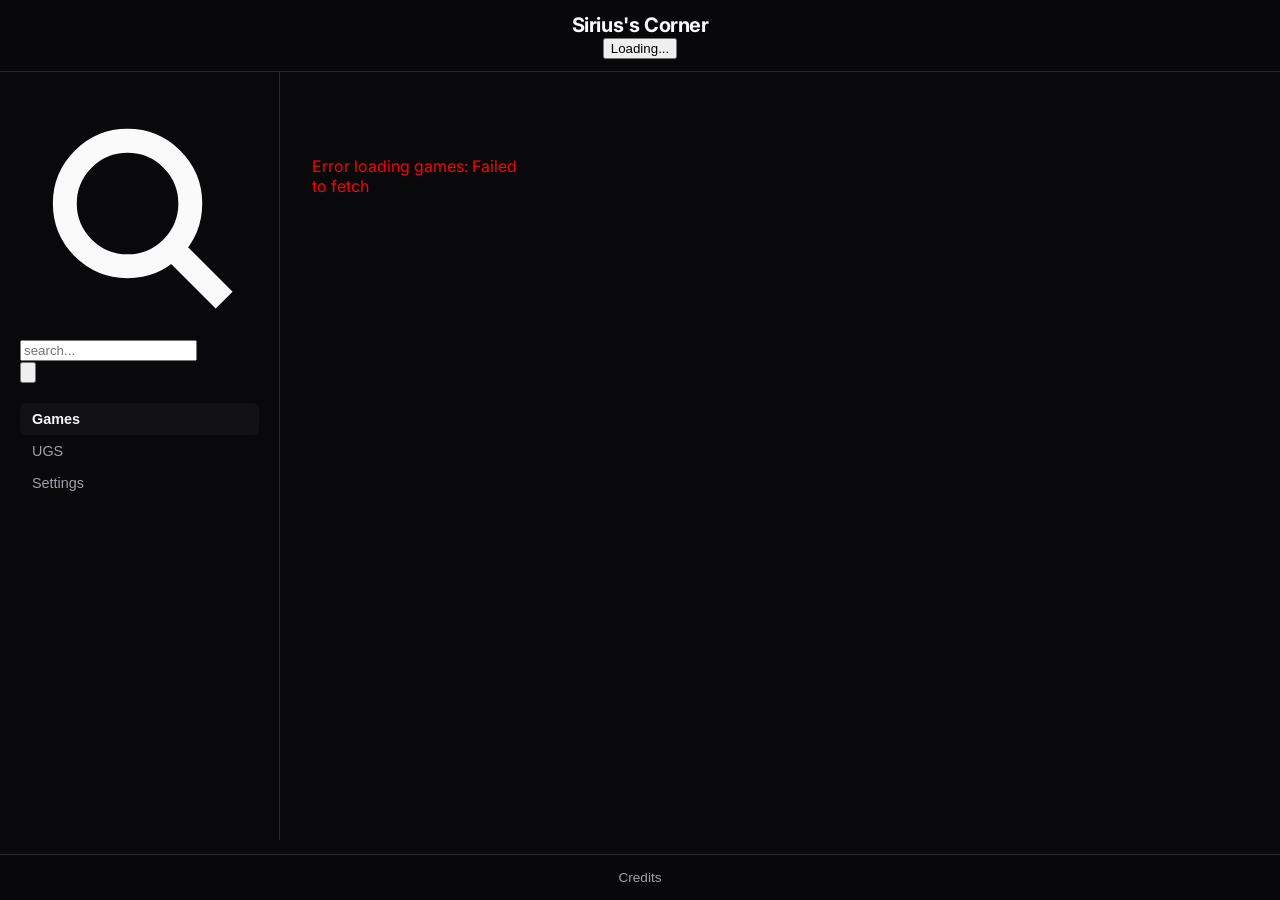
<file: index.html>
<!DOCTYPE html>
<html lang="en">
    <head>
        <meta charset="UTF-8">
        <meta name="viewport" content="width=device-width, initial-scale=1.0">
        <title>Sirius's Corner</title>
        <link id="site-favicon" rel="icon" type="image/svg+xml">
        <script src="js/app.js" defer></script>
        <link rel="stylesheet" href="style.css">
    </head>
    <body>
        <header class="site-header">
            <h1>Sirius's Corner</h1>
            <div class="splash-banner">
                <button id="splash" type="button" aria-label="Show another splash">
                    <span id="splash-track" class="splash-track"></span>
                </button>
            </div>
        </header>
        <div class="site-layout">
            <aside class="sidebar">
                <div id="search-controls" class="game-search-controls">
                    <div class="input-wrapper">
                        <svg class="input-icon" viewBox="0 0 24 24" aria-hidden="true">
                            <circle cx="10.8" cy="10.8" r="6.3" fill="none" stroke="currentColor" stroke-width="2.4"></circle>
                            <path d="m15.5 15.5 5 5" fill="none" stroke="currentColor" stroke-width="2.4"></path>
                        </svg>
                        <input id="search" class="search-input" placeholder="search..." aria-label="Search games">
                    </div>
                    <button id="reload-games" class="reload-games-button" type="button" aria-label="Reload games">
                        <svg viewBox="0 0 24 24" aria-hidden="true">
                            <path d="M20 7v5h-5M4 17v-5h5" fill="none" stroke="currentColor" stroke-width="2" stroke-linecap="round" stroke-linejoin="round"></path>
                            <path d="M5.6 9a7 7 0 0 1 11.5-2L20 12M4 12l2.9 5a7 7 0 0 0 11.5-2" fill="none" stroke="currentColor" stroke-width="2" stroke-linecap="round" stroke-linejoin="round"></path>
                        </svg>
                    </button>
                </div>
                <br>
                <nav class="page-nav" aria-label="Pages">
                    <button id="games-view-button" class="bar active" type="button" aria-pressed="true">Games</button>
                    <button id="ugs-view-button" class="bar" type="button" aria-pressed="false">UGS</button>
                    <button id="settings-view-button" class="bar" type="button" aria-pressed="false">Settings</button>
                </nav>
                <div id="game-controls">
                    <nav id="catagories" class="catagories" aria-label="Game categories"></nav>
                </div>
            </aside>
            <main class="games-area">
                <div id="games-page">
                    <br><br>
                    <div class="container" id="container"></div>
                </div>
                <section id="ugs-page" hidden aria-label="UGS games">
                    <div class="ugs-layout">
                        <nav id="sidebar" class="ugs-sidebar" aria-label="UGS game letters"></nav>
                        <div id="sections-container" class="ugs-sections"></div>
                    </div>
                </section>
                <section id="settings-page" aria-labelledby="settings-title" hidden>
                    <h2 id="settings-title">Settings</h2>
                    <label class="setting-option" for="open-in-new-tab"><input id="open-in-new-tab" type="checkbox"><span>Open in new tab</span></label>
                </section>
                <section id="credits-page" aria-labelledby="credits-title" hidden>
                    <h2 id="credits-title">Credits</h2>
                    <p>Made by Sirius & Friends!</p>
                </section>
            </main>
        </div>
        <footer class="site-footer">
            <button id="credits-view-button" class="footer-link" type="button" aria-pressed="false">Credits</button>
        </footer>
    </body>
</html>
</file>
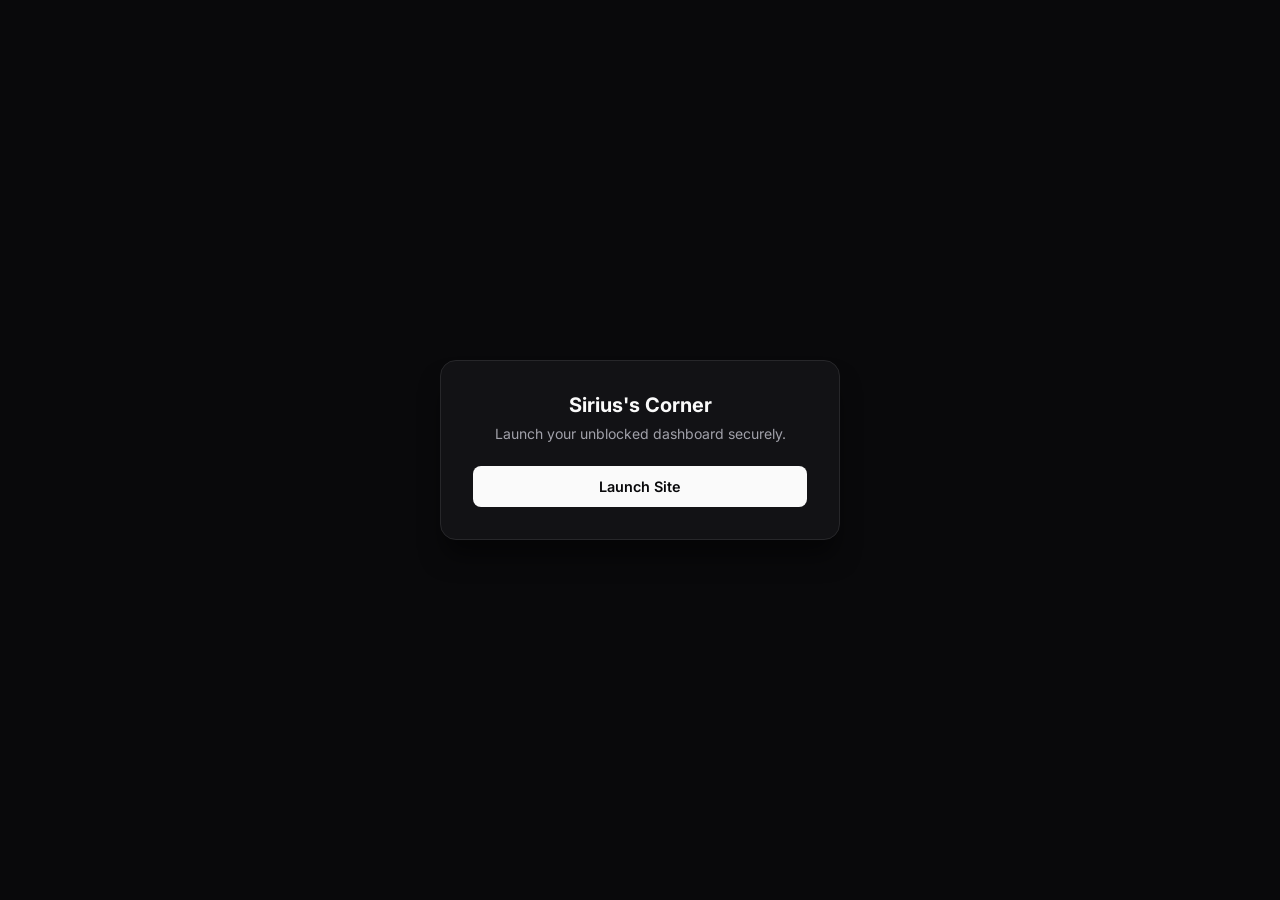
<file: launcher.html>
<!DOCTYPE html>
<html lang="en">
<head>
  <meta charset="UTF-8">
  <title>Sirius's Corner - Launcher</title>
  <link rel="preconnect" href="https://fonts.googleapis.com">
  <link rel="preconnect" href="https://fonts.gstatic.com" crossorigin>
  <link href="https://fonts.googleapis.com/css2?family=Inter:wght@400;500;600;700&display=swap" rel="stylesheet">
  <style>
    :root {
        --bg: #09090b;
        --surface: #121215;
        --border: #27272a;
        --text: #fafafa;
        --text-muted: #a1a1aa;
        --accent: #fafafa;
        --accent-text: #09090b;
    }
    * { box-sizing: border-box; }
    body {
      display: flex; flex-direction: column; justify-content: center; align-items: center;
      min-height: 100vh; margin: 0; background: var(--bg); color: var(--text); font-family: 'Inter', sans-serif;
    }
    .launcher-card {
      background: var(--surface); border: 1px solid var(--border); border-radius: 16px;
      padding: 32px; width: 100%; max-width: 400px; text-align: center;
      box-shadow: 0 20px 25px -5px rgba(0, 0, 0, 0.5);
    }
    h1 { font-size: 1.25rem; font-weight: 700; margin: 0 0 8px 0; }
    p { color: var(--text-muted); font-size: 0.875rem; margin: 0 0 24px 0; }
    .launch-btn {
      background: var(--accent); color: var(--accent-text); border: none; border-radius: 8px;
      width: 100%; padding: 12px; font-family: inherit; font-size: 0.9rem; font-weight: 600; cursor: pointer;
    }
    .launch-btn:hover { background: #e4e4e7; }
  </style>
</head>
<body>
  <div class="launcher-card">
    <h1>Sirius's Corner</h1>
    <p>Launch your unblocked dashboard securely.</p>
    <button class="launch-btn" id="launchButton" type="button">Launch Site</button>
  </div>

  <script>
    document.getElementById('launchButton').addEventListener('click', () => {
      const win = window.open('about:blank', '_blank');
      if (win) {
        win.document.open();
        win.document.write(`
          <!DOCTYPE html>
          <html lang="en">
          <head>
              <meta charset="UTF-8">
              <title>Sirius's Corner</title>
              <base href="https://raw.githubusercontent.com/YOUR_GITHUB_USERNAME/YOUR_REPO_NAME/main/">
              <link rel="stylesheet" href="style.css">
              <script src="js/app.js" defer><\/script>
          </head>
          <body>
              <h1>Loading Sirius's Corner...</h1>
          </body>
          </html>
        `);
        win.document.close();
      }
    });
  </script>
</body>
</html>
</file>
<file: style.css>
@import url('https://fonts.googleapis.com/css2?family=Inter:wght@400;500;600;700&display=swap');

:root {
    --bg: #09090b;
    --surface: #121215;
    --surface-hover: #1c1c21;
    --border: #27272a;
    --border-focus: #52525b;
    --text: #fafafa;
    --text-muted: #a1a1aa;
    --accent: #fafafa;
    --accent-text: #09090b;
}

* { box-sizing: border-box; }

body {
    display: flex;
    flex-direction: column;
    margin: 0;
    min-width: 320px;
    min-height: 100vh;
    padding-bottom: 60px;
    background: var(--bg);
    color: var(--text);
    font-family: 'Inter', -apple-system, BlinkMacSystemFont, "Segoe UI", Roboto, sans-serif;
    -webkit-font-smoothing: antialiased;
}

.site-header {
    flex: 0 0 auto;
    height: 72px;
    display: flex;
    flex-direction: column;
    align-items: center;
    justify-content: center;
    border-bottom: 1px solid var(--border);
    background: rgba(9, 9, 11, 0.85);
    backdrop-filter: blur(12px);
    position: sticky;
    top: 0;
    z-index: 100;
}

h1 { margin: 0; color: var(--text); font-size: 1.25rem; font-weight: 700; letter-spacing: -0.02em; }
.site-layout { display: grid; grid-template-columns: 280px 1fr; flex: 1 0 auto; min-height: 0; max-width: 1600px; width: 100%; margin: 0 auto; }
.sidebar { position: sticky; top: 72px; padding: 24px 20px; border-right: 1px solid var(--border); background: var(--bg); max-height: calc(100vh - 72px); overflow-y: auto; }
.games-area { min-width: 0; }
.container { display: grid; grid-template-columns: repeat(auto-fill, minmax(180px, 1fr)); gap: 24px; max-width: none; margin: 28px auto 0; padding: 0 32px 48px; }
.game-card { position: relative; width: 100%; max-width: 220px; justify-self: center; aspect-ratio: 1; background: var(--surface); border: 1px solid var(--border); border-radius: 12px; padding: 12px; display: flex; flex-direction: column; justify-content: space-between; transition: transform 0.15s ease, border-color 0.15s ease; }
.game-card:hover { transform: translateY(-2px); border-color: var(--border-focus); background: var(--surface-hover); }
.game-card .game-name { color: var(--text); font-size: 0.95rem; font-weight: 600; margin: 0 0 8px 0; }
.game-card img { width: 100%; height: calc(100% - 32px); border: 1px solid var(--border); border-radius: 8px; object-fit: cover; background: var(--bg); }
.game-buttons { position: absolute; inset: 0; display: flex; align-items: center; justify-content: center; gap: 8px; padding: 12px; background: rgba(9, 9, 11, 0.85); border-radius: 12px; opacity: 0; transition: opacity 0.15s ease; }
.game-card:hover .game-buttons { opacity: 1; }
.download, .play { height: 36px; width: 86px; border-radius: 8px; font-size: 0.85rem; font-weight: 600; cursor: pointer; }
.download { background: var(--surface); border: 1px solid var(--border); color: var(--text); }
.play { background: var(--accent); border: 1px solid var(--accent); color: var(--accent-text); }
.bar { padding: 8px 12px; border: 0; border-radius: 6px; background: transparent; color: var(--text-muted); text-align: left; font-size: 0.9rem; font-weight: 500; cursor: pointer; display: block; width: 100%; }
.bar:hover, .bar.active { background: var(--surface); color: var(--text); font-weight: 600; }
.site-footer { position: fixed; right: 0; bottom: 0; left: 0; display: flex; justify-content: center; gap: 20px; padding: 14px; border-top: 1px solid var(--border); background: rgba(9, 9, 11, 0.9); }
.footer-link { background: transparent; border: 0; color: var(--text-muted); font-size: 0.85rem; font-weight: 500; cursor: pointer; text-decoration: none; }
.footer-link:hover { color: var(--text); }
</file>
